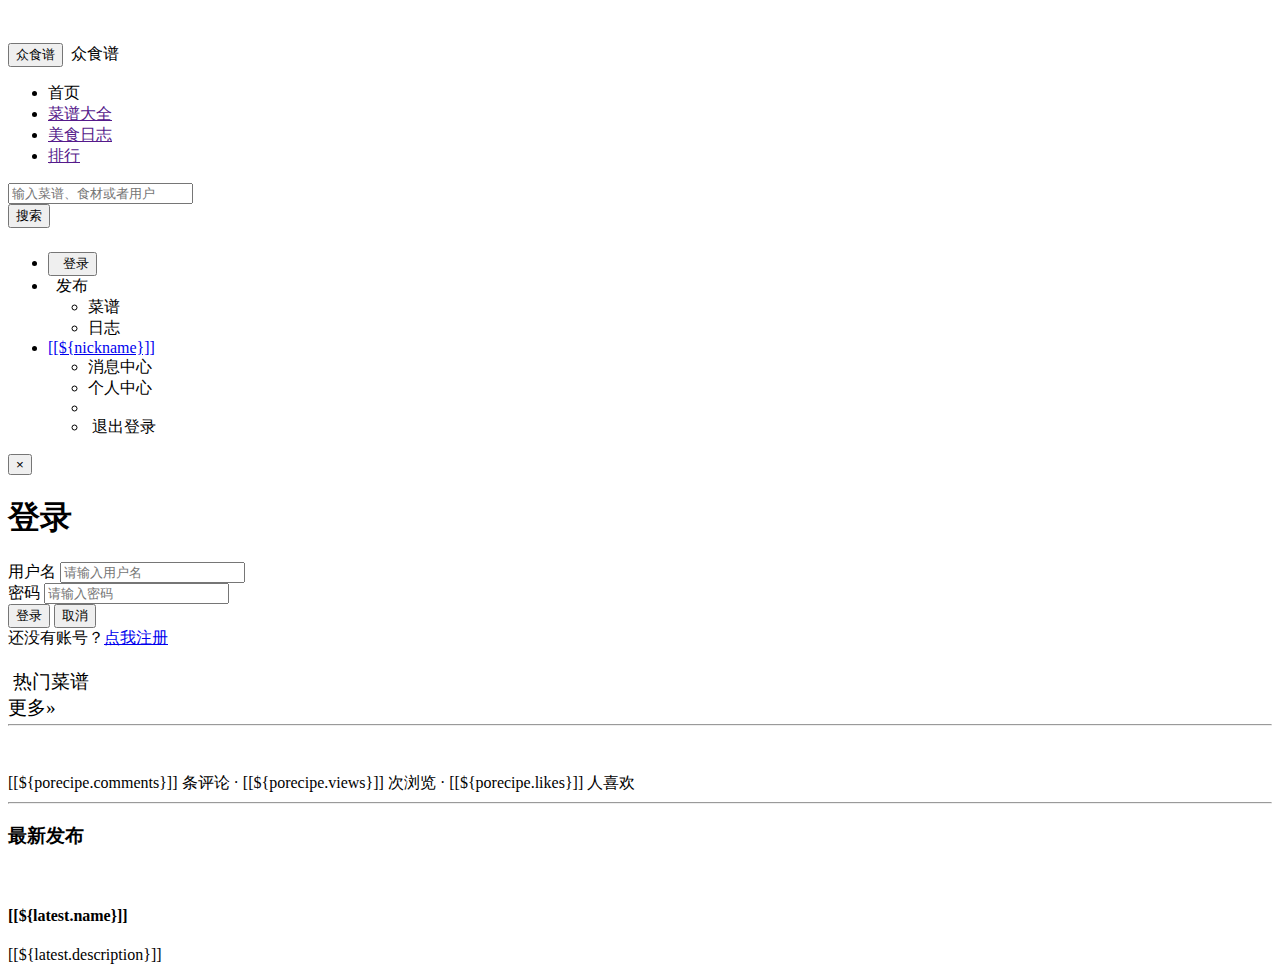
<file: src/main/resources/templates/index.html>
<!DOCTYPE html>
<html xmlns:th="http://www.thymeleaf.org">
<head>
    <meta charset="UTF-8">
    <title>众食谱官网</title>
    <link rel="icon" th:href="@{/img/logo.ico}"  type="image/x-icon">
    <link rel="stylesheet" th:href="@{/bootstrap/css/bootstrap.css}">
    <link rel="stylesheet" th:href="@{/bootstrap/css/bootstrap-theme.css}">
    <link rel="stylesheet" th:href="@{css/index.css}">
    <script th:src="@{/js/jquery.js}"></script>
    <script th:src="@{/bootstrap/js/bootstrap.js}"></script>
    <script>
    </script>

</head>

<body>



<nav class="navbar navbar-default" th:fragment="topbar" >
    <div class="container-fluid">
        <!-- Brand and toggle get grouped for better mobile display -->

        <div class="navbar-header">

            <button type="button" class="navbar-toggle collapsed" data-toggle="collapse" data-target="#bs-example-navbar-collapse-1" aria-expanded="false">
                <spangit class="sr-only">众食谱</spangit>
                <span class="icon-bar"></span>
                <span class="icon-bar"></span>
                <span class="icon-bar"></span>
            </button>
            <img th:src="@{/img/logo.ico}" style="height: 40px;padding-top: 11px" alt="">
            <a class="navbar-brand" th:href="@{/}">
                众食谱
            </a>
        </div>

        <!-- Collect the nav links, forms, and other content for toggling -->
        <div class="collapse navbar-collapse" id="bs-example-navbar-collapse-1">
            <ul class="nav navbar-nav">
                <li><a th:href="@{/}">首页</a></li>
                <li><a href="">菜谱大全</a></li>
                <li><a href="">美食日志</a></li>
                <li><a href="">排行</a></li>

            </ul>
            <form class="navbar-form navbar-left">
                <div class="form-group">
                    <input type="text" class="form-control" placeholder="输入菜谱、食材或者用户">
                </div>
                <button type="submit" class="btn btn-default">搜索</button>
            </form>
            <ul class="nav navbar-nav navbar-right">
                <li>
                    <button style="margin-top: 8px" type="button" class="btn btn-default" data-toggle="modal" data-target="#login" th:if="${nickname == null}" >
                        <span class="glyphicon glyphicon-log-in"></span>&nbsp;
                        登录
                    </button>
                </li>
                <li class="dropdown">
                    <a class="dropdown-toggle" data-toggle="dropdown" role="button" aria-haspopup="true" aria-expanded="true" th:unless="${nickname == null}">
                        <span class="glyphicon glyphicon-plus"></span>&nbsp;
                        发布
                    </a>
                    <ul class="dropdown-menu">
                        <li><a th:href="@{/pub_rec}">菜谱</a></li>
                        <li><a th:href="@{/pub_ques}">日志</a></li>
                    </ul>
                </li>
                <li class="dropdown">
                    <a href="#" class="dropdown-toggle" data-toggle="dropdown" role="button" aria-haspopup="true" aria-expanded="true" th:unless="${nickname == null}" >
                        [[${nickname}]]
                        <span class="caret"></span>
                    </a>

                    <ul class="dropdown-menu">
                        <li><a th:href="@{/News/}+${id}">消息中心</a></li>
                        <li><a th:href="@{/User/}+${id}">个人中心</a></li>
                        <li role="separator" class="divider"></li>
                        <li><a th:href="@{/logout}"><span class="glyphicon glyphicon-log-out">&nbsp;退出登录</span></a></li>
                    </ul>
                </li>
            </ul>
        </div>
    </div>
    <!-- 登录窗口 -->
    <div id="login" class="modal fade" th:fragment="login">
        <div class="modal-dialog">
            <div class="modal-content">
                <div class="modal-body">
                    <button class="close" data-dismiss="modal">
                        <span>&times;</span>
                    </button>
                </div>
                <div class="modal-title">
                    <h1 class="text-center">登录</h1>
                </div>
                <div class="warning-message" th:text="${msg}"></div>
                <div class="modal-body">
                    <form class="form-group" th:action="@{/login}" method="post">
                        <div class="form-group">
                            <label>用户名</label>
                            <input name="username" class="form-control" type="text" placeholder="请输入用户名" >
                        </div>
                        <div class="form-group">
                            <label>密码</label>
                            <input  name="password" class="form-control" type="password" placeholder="请输入密码" >
                        </div>
                        <div class="text-right">
                            <button id="login-button" class="btn btn-primary" type="submit">登录</button>
                            <button class="btn btn-danger" data-dismiss="modal">取消</button>
                        </div>
                        还没有账号？<a href="/register">点我注册</a>
                    </form>
                </div>
            </div>
        </div>
    </div>
</nav>

<div class="container-fluid main">
    <div class="row">
        <div class="col-lg-9 col-md-12 col-sm-12 col-xs-12">

            <div class="row" style="font-size: larger;margin-top: 20px">
                <div class="col-lg-11 col-md-10 col-sm-10"><span class="glyphicon glyphicon-fire"></span>&nbsp;热门菜谱</div>
                <div class="col-lg-1 col-md-2 col-sm-2" >更多&raquo;</div>
            </div>

            <hr style="margin-top: 3px">
            <div class="row">
                <div class="col-sm-6 col-md-4" th:each="porecipe:${popular}">
                    <a th:href="@{/recipe/} + ${porecipe.id}">
                        <div class="thumbnail">
                            <img class="img-object img-responsive" th:src="${porecipe.pic_url}">
                            <div class="caption">
                                <h4 th:text="${porecipe.name}"></h4>
                                <span class="text-desc">[[${porecipe.comments}]] 条评论 · [[${porecipe.views}]] 次浏览 · [[${porecipe.likes}]] 人喜欢</span>
                                <span class="text-desc" th:text="${porecipe.last_modified_time}"></span>
                            </div>
                        </div>
                    </a>
                </div>
            </div>

            <hr>

        </div>
        <div class="col-lg-3 col-md-12 col-sm-12 col-xs-12">
            <div class="form-group">
                <h3> 最新发布 </h3>
                <div class="media" th:each="latest : ${latest}" style="color: black;">
                    <a th:href="@{/recipe/} + ${latest.id}">
                        <div class="media-left">
                            <img class="media-object" th:src="${latest.pic_url}" >
                        </div>
                        <div class="media-body">
                            <h4 class="media-heading">[[${latest.name}]]</h4>
                            [[${latest.description}]]
                        </div>
                    </a>
                </div>
            </div>

        </div>
    </div>

</div>
</body>
</html>
</file>
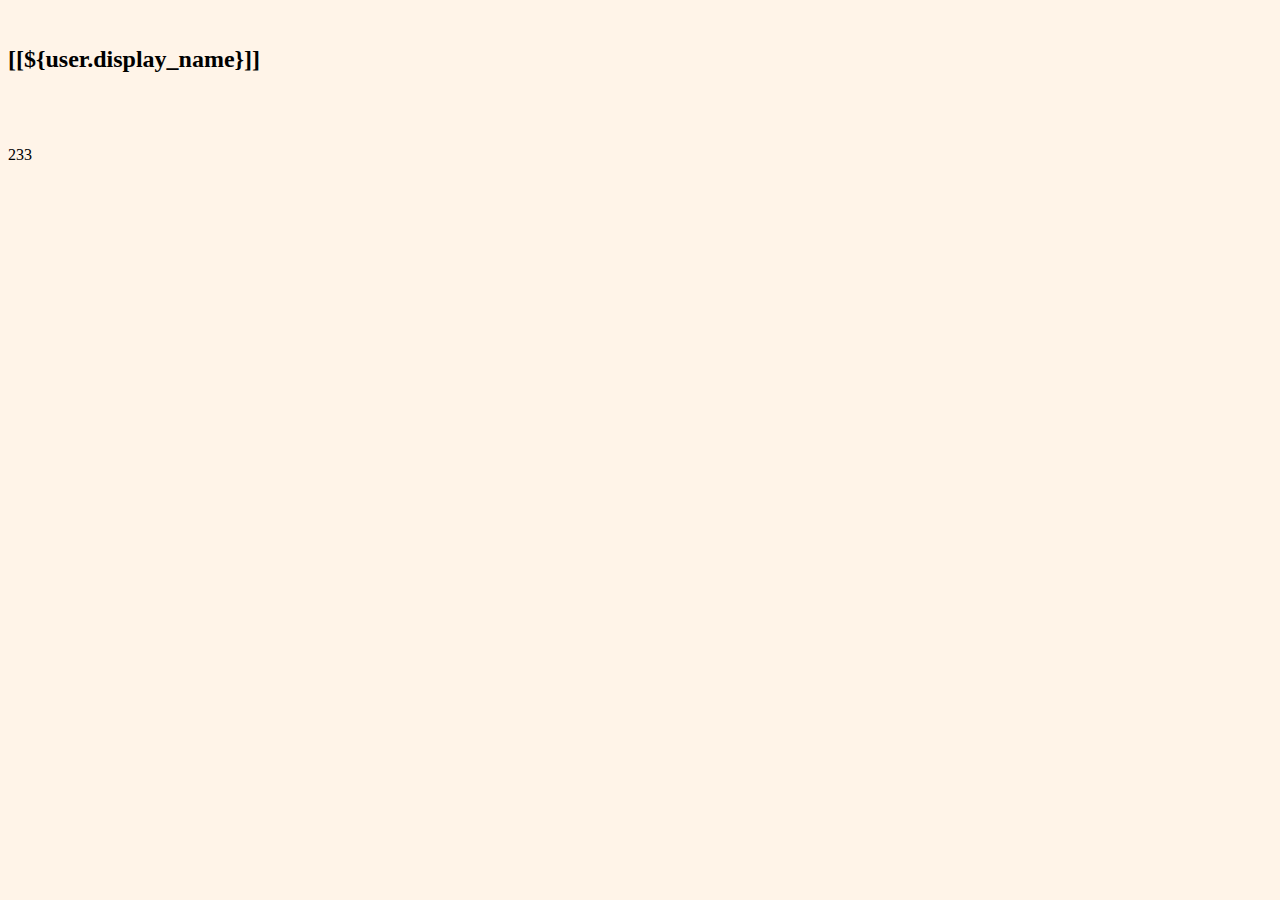
<file: src/main/resources/templates/Personal_center.html>
<!DOCTYPE html>
<html lang="zh" xmlns:th="http://www.thymeleaf.org">
<head>
    <meta charset="UTF-8">
    <title>[[${user.display_name}]]的个人空间 -- 众食谱</title>
    <link rel="icon" th:href="@{/img/logo.ico}"  type="image/x-icon">
    <link rel="stylesheet" th:href="@{/bootstrap/css/bootstrap.css}">
    <link rel="stylesheet" th:href="@{/bootstrap/css/bootstrap-theme.css}">
    <link rel="stylesheet" th:href="@{/css/recipe.css}">

    <script th:src="@{/js/jquery.js}"></script>
    <script th:src="@{/bootstrap/js/bootstrap.js}"></script>
    <script th:src="@{/js/recipe.js}"></script>


</head>




<body style="background-color: #fff4e8">
<div th:replace="index :: topbar"></div>

<div class="container-fluid">

    <div class="row main">
        <div class="col-lg-4 col-md-4 col-sm-4" style="padding: 0">
            <img class="main-image img-responsive" th:src="@{user.user_photo}">
        </div>
        <div  class="col-lg-8 col-md-8 col-sm-8 mainInfo">
            <div id="name" class="col-lg-6 col-md-6 col-sm-6" style="height: 100px">
                <h2 class="title">[[${user.display_name}]]</h2>
            </div>
            <div class="col-lg-6 col-md-6 col-sm-6" style="height: 100px" >
                233
            </div>

            
    </div>

    <div class="row main" style="margin-top: 40px;">

    </div>

    <div class="row main" style="margin-top: 40px;">

    </div>
</div>
</body>
</html>
</file>
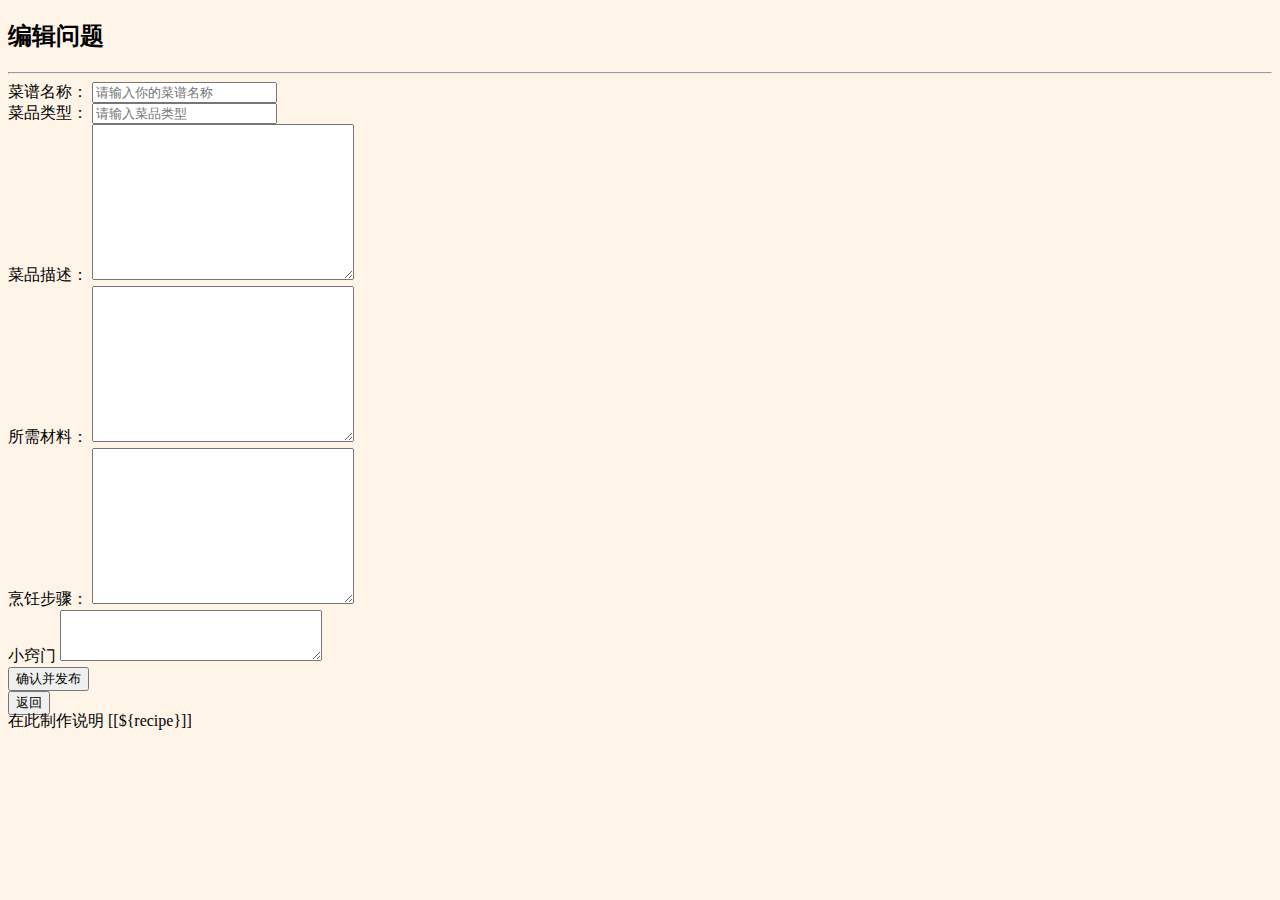
<file: src/main/resources/templates/publish_question.html>
<!DOCTYPE html>
<html lang="zh" xmlns:th="http://www.thymeleaf.org">
<head>
    <meta charset="UTF-8">
    <title>发布新问题-众食谱官网</title>
    <link rel="icon" th:href="@{/img/logo.ico}"  type="image/x-icon">
    <link rel="stylesheet" th:href="@{/bootstrap/css/bootstrap.css}">
    <link rel="stylesheet" th:href="@{/bootstrap/css/bootstrap-theme.css}">
    <link rel="stylesheet" th:href="@{/css/publish.css}">

    <script th:src="@{/js/jquery.js}"></script>
    <script th:src="@{/bootstrap/js/bootstrap.js}"></script>
</head>
<body style="background-color: #fff4e8">
    <div th:replace="index :: topbar"></div>

    <div class="container-fluid main">
        <div class="row">
            <div class="col-lg-9 col-md-12 col-sm-12 col-xs-12">
                <h2>编辑问题</h2>
                <hr>
                <form th:action="@{/publish}" method="post">
                    <div class="form-group">
                        <label for="recipe_name">菜谱名称：</label>
                        <input type="text" name="recipe_name" class="form-control" id="recipe_name" placeholder="请输入你的菜谱名称" th:value="${recipe_name}">
                    </div>
                    <div class="form-group">
                        <label for="recipe_type">菜品类型：</label>
                        <input type="text" name="recipe_type" class="form-control" id="recipe_type" placeholder="请输入菜品类型" th:value="${recipe_type}">

                    </div>
                    <div class="form-group">
                        <label for="recipe_description">菜品描述：</label>
                        <textarea name="recipe_detail" id="recipe_description" class="form-control" cols="30" rows="10" th:text="${recipe_detail}"></textarea>
                    </div>
                    <div class="form-group">
                        <label for="recipe_material">所需材料：</label>
                        <textarea name="recipe_material" id="recipe_material" class="form-control" cols="30" rows="10" th:text="${recipe_material}"></textarea>
                    </div>
                    <div class="form-group">
                        <label for="recipe_step">烹饪步骤：</label>
                        <textarea name="recipe_step" id="recipe_step" class="form-control" cols="30" rows="10" th:text="${recipe_step}"></textarea>
                    </div>
                    <div class="form-group">
                        <label for="recipe_trick">小窍门</label>
                        <textarea name="recipe_trick" id="recipe_trick" class="form-control" cols="30" rows="3" th:text="${recipe_trick}"></textarea>
                    </div>
                    <div class="alert alert-danger" role="alert" th:text="${error}" th:if="${error!=null}"></div>
                    <div class="form-group">
                        <button type="submit" class="btn btn-success btn-publish">确认并发布</button>
                    </div>
                </form>
            </div>
            <div class="col-lg-3 col-md-12 col-sm-12 col-xs-12">
                <div class="form-group" style="height: 20px;">
                    <button type="button" class="btn btn-default btn-back" onclick="javascript:history.back(-1);" >返回</button>
                </div>
                <div class="form-group">
                    在此制作说明
                    [[${recipe}]]
                </div>

            </div>
        </div>
    </div>
</body>
</html>
</file>
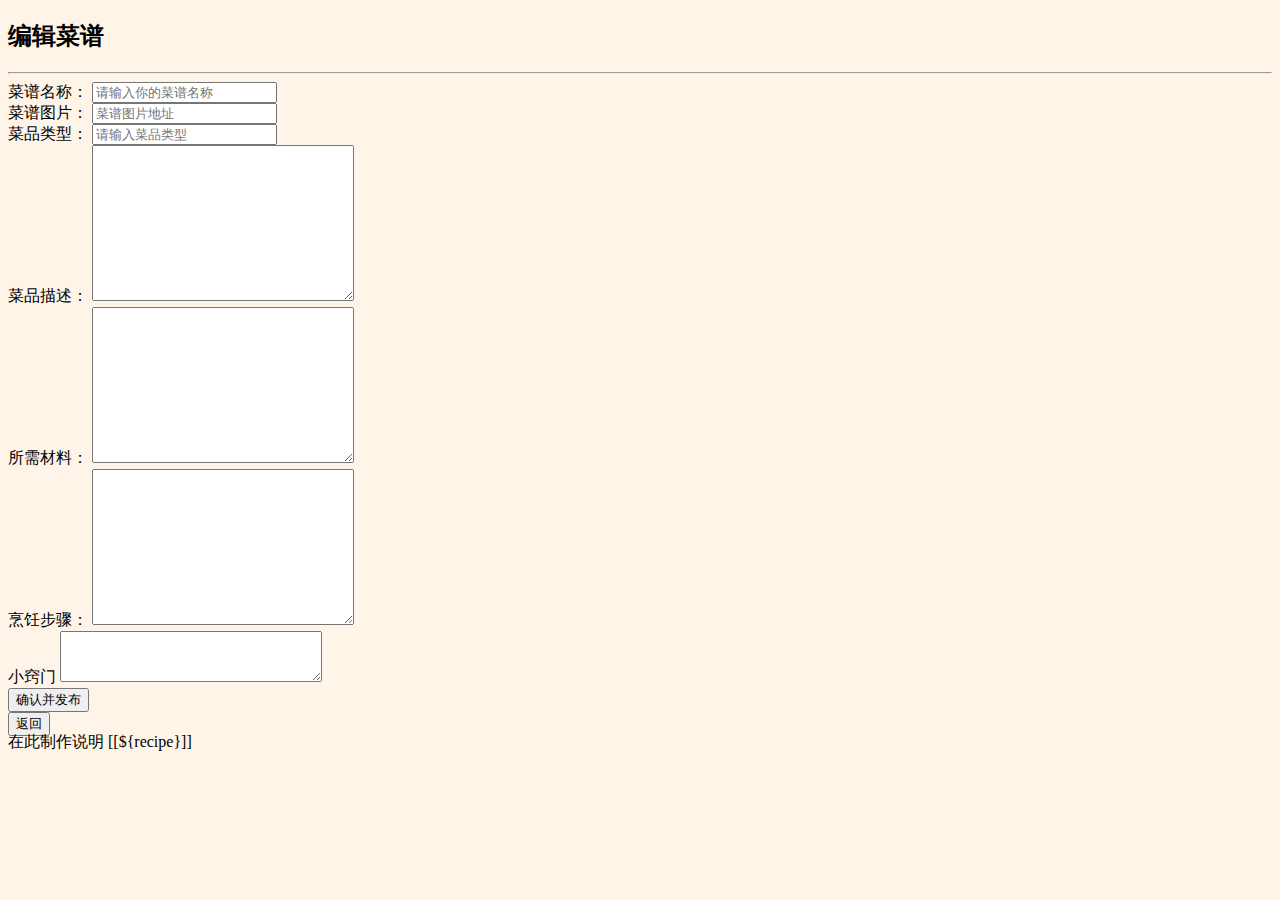
<file: src/main/resources/templates/publish_recipes.html>
<!DOCTYPE html>
<html lang="zh" xmlns:th="http://www.thymeleaf.org">
<head>
    <meta charset="UTF-8">
    <title>发布新菜谱-众食谱官网</title>
    <link rel="icon" th:href="@{/img/logo.ico}"  type="image/x-icon">
    <link rel="stylesheet" th:href="@{/bootstrap/css/bootstrap.css}">
    <link rel="stylesheet" th:href="@{/bootstrap/css/bootstrap-theme.css}">
    <link rel="stylesheet" th:href="@{/css/publish.css}">

    <script th:src="@{/js/jquery.js}"></script>
    <script th:src="@{/bootstrap/js/bootstrap.js}"></script>
</head>
<body style="background-color: #fff4e8">
    <div th:replace="index :: topbar"></div>

    <div class="container-fluid main">
        <div class="row">
            <div class="col-lg-9 col-md-12 col-sm-12 col-xs-12">
                <h2>编辑菜谱</h2>
                <hr>
                <form th:action="@{/publish}" method="post">
                    <div class="form-group">
                        <label for="recipe_name">菜谱名称：</label>
                        <input type="text" name="recipe_name" class="form-control" id="recipe_name" placeholder="请输入你的菜谱名称" th:value="${recipe_name}">
                    </div>
                    <div class="form-group">
                        <label for="recipe_pic">菜谱图片：</label>
                        <input type="text" name="recipe_pic" class="form-control" id="recipe_pic" placeholder="菜谱图片地址" th:value="${recipe_pic}">
                    </div>
                    <div class="form-group">
                        <label for="recipe_type">菜品类型：</label>
                        <input type="text" name="recipe_type" class="form-control" id="recipe_type" placeholder="请输入菜品类型" th:value="${recipe_type}">
                    </div>
                    <div class="form-group">
                        <label for="recipe_description">菜品描述：</label>
                        <textarea name="recipe_detail" id="recipe_description" class="form-control" cols="30" rows="10" th:text="${recipe_detail}"></textarea>
                    </div>
                    <div class="form-group">
                        <label for="recipe_material">所需材料：</label>
                        <textarea name="recipe_material" id="recipe_material" class="form-control" cols="30" rows="10" th:text="${recipe_material}"></textarea>
                    </div>
                    <div class="form-group">
                        <label for="recipe_step">烹饪步骤：</label>
                        <textarea name="recipe_step" id="recipe_step" class="form-control" cols="30" rows="10" th:text="${recipe_step}"></textarea>
                    </div>
                    <div class="form-group">
                        <label for="recipe_trick">小窍门</label>
                        <textarea name="recipe_trick" id="recipe_trick" class="form-control" cols="30" rows="3" th:text="${recipe_trick}"></textarea>
                    </div>
                    <div class="alert alert-danger" role="alert" th:text="${error}" th:if="${error!=null}"></div>
                    <div class="form-group">
                        <button type="submit" class="btn btn-success btn-publish" >确认并发布</button>
                    </div>
                </form>
            </div>
            <div class="col-lg-3 col-md-12 col-sm-12 col-xs-12">
                <div class="form-group" style="height: 20px;">
                    <button type="button" class="btn btn-default btn-back" onclick="javascript:history.back(-1);" >返回</button>
                </div>
                <div class="form-group">
                    在此制作说明
                    [[${recipe}]]
                </div>

            </div>
        </div>
    </div>
</body>
</html>
</file>
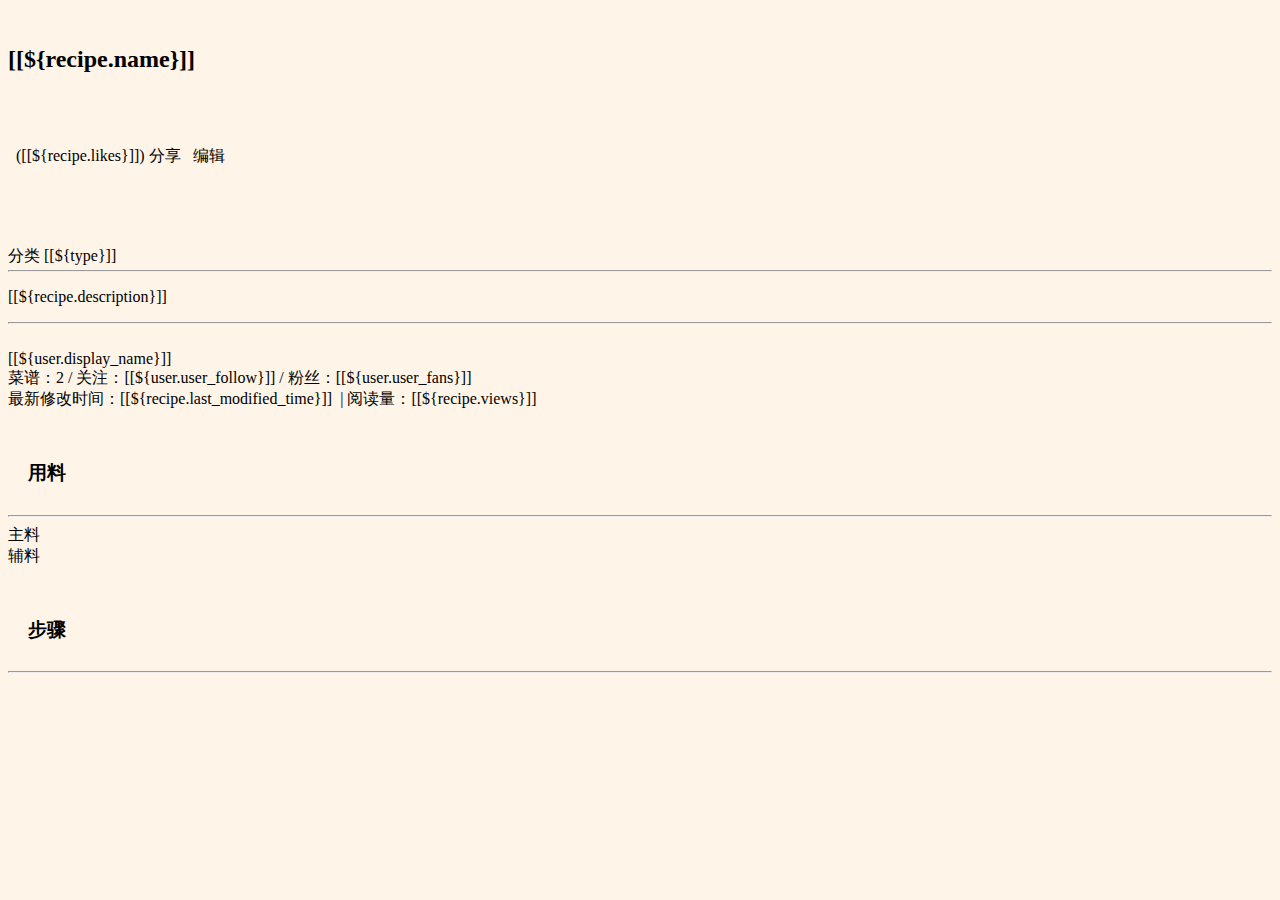
<file: src/main/resources/templates/recipe.html>
<!DOCTYPE html>
<html lang="zh" xmlns:th="http://www.thymeleaf.org">
<head>
    <meta charset="UTF-8">
    <title>[[${recipe.name}]]</title>
    <link rel="icon" th:href="@{/img/logo.ico}"  type="image/x-icon">
    <link rel="stylesheet" th:href="@{/bootstrap/css/bootstrap.css}">
    <link rel="stylesheet" th:href="@{/bootstrap/css/bootstrap-theme.css}">
    <link rel="stylesheet" th:href="@{/css/recipe.css}">

    <script th:src="@{/js/jquery.js}"></script>
    <script th:src="@{/bootstrap/js/bootstrap.js}"></script>
    <script th:src="@{/js/recipe.js}"></script>

    <script th:inline="javascript" type="text/javascript">
        $(function material(){
            var jsonstr =[[${recipe.material}]];
            console.log(jsonstr);
            var obj=JSON.parse(jsonstr);
            console.log(obj);
            var ZL = obj[0];
            var FL = obj[1];
            for (var i in ZL){
                if (ZL == "null") {
                    $(".label-danger").css("display","none");
                }else {
                    var txt = "<div>" + "<div>" + i + "</div>" + "<span>" + ZL[i] + "</span>" + "</div>";
                    $("#ZhuLiao").append(txt);
                }
            }
            for (var i in FL){
                if (FL == "null"){
                    $(".label-default").css("display","none");
                }else {
                    var txt = "<div>" + "<div>" + i + "</div>" + "<span>" + FL[i] + "</span>" + "</div>";
                    $("#FuLiao").append(txt);
                }
            }
            $("#ZhuLiao>div")
                .css("width","310px")
                .css("padding-right","50px")
                .css("margin-bottom","10px");
            $("#ZhuLiao>div>div")
                .css("display","inline list-item");
            $("#ZhuLiao>div>span")
                .css("float","right")
                .css("font-size","12px")
                .css("color","grey");

            $("#FuLiao>div")
                .css("width","310px")
                .css("padding-right","50px")
                .css("margin-bottom","10px");
            $("#FuLiao>div>div")
                .css("display","inline list-item");
            $("#FuLiao>div>span")
                .css("float","right")
                .css("font-size","12px")
                .css("color","grey");;
        })



    </script>

</head>




<body style="background-color: #fff4e8">
<div th:replace="index :: topbar"></div>

<div class="container-fluid">

    <div class="row main">
        <div class="col-lg-4 col-md-4 col-sm-4" style="padding: 0">
            <img class="main-image img-responsive" th:src="@{/img/recipe/}+${recipe.id}+-main.jpg">
        </div>
        <div  class="col-lg-8 col-md-8 col-sm-8 mainInfo">
            <div id="name" class="col-lg-6 col-md-6 col-sm-6" style="height: 100px">
                <h2 class="title">[[${recipe.name}]]</h2>
            </div>
            <div class="col-lg-6 col-md-6 col-sm-6" style="height: 100px" >
                <div class="liked">
                    <a id="liked" class="liked-number text-center" onclick="">
                        <span class=" glyphicon glyphicon-heart-empty"></span>&nbsp;
                        ([[${recipe.likes}]])
                    </a><a class="liked-share text-center" >
                        分享
                    </a>
                    <a th:if="${user != null && user.user_id == id}" th:href="@{/publish/}+${recipe.id}">
                        <span class="glyphicon glyphicon-pencil"></span>&nbsp;
                        编辑
                    </a>
                </div>
            </div>
            <div id="info2" class="col-lg-12 col-md-12 col-sm-12 info2">
                <span>分类</span>
                <span class="label label-success" th:each="type : ${type}">[[${type}]]</span>
            </div>
            <hr style="margin-top: 3px">
            <p id="description" class="col-lg-12 col-md-12 col-sm-12 description">
                [[${recipe.description}]]
            </p>
            <hr style="margin-top: 3px">
            <div id="userinfo" class="col-lg-12 col-md-12 col-sm-12" th:if="${user!=null}">
                <a th:href="@{/User/}+${user.user_id}"><img class="icon-user" th:src="${user.user_photo}">
                    <div class="user-info">
                        <a><span>[[${user.display_name}]]</span></a>
                        <div>菜谱：2&nbsp;/&nbsp;关注：[[${user.user_follow}]]&nbsp;/&nbsp;粉丝：[[${user.user_fans}]]</div>
                        <span id="info" class="col-lg-12 col-md-12 col-sm-12 info">
                            最新修改时间：[[${recipe.last_modified_time}]] &nbsp;|&nbsp;阅读量：[[${recipe.views}]]
                        </span>
                    </div>
                </a>

            </div>

        </div>
    </div>

    <div class="row main" style="margin-top: 40px;">
        <div class="col-lg-12 col-md-12 col-sm-12">
            <h3 style="padding-left: 20px;padding-top: 10px;padding-bottom: 10px;">
                <span class="glyphicon glyphicon-grain">用料</span>
            </h3>
            <hr style="margin-top: 3px">
            <div id="material">
                <div  class="ZhuLiao">
                    <span class="label label-danger" >主料</span>
                    <div id="ZhuLiao"></div>
                </div>
                <div  class="FuLiao">
                    <span class="label label-default">辅料</span>
                    <div id="FuLiao"></div>
                </div>
            </div>
        </div>
    </div>
    <div class="row main" style="margin-top: 40px;">
        <div class="col-lg-12 col-md-12 col-sm-12">
            <h3 style="padding-left: 20px;padding-top: 10px;padding-bottom: 10px;">
                <span class="glyphicon glyphicon-menu-hamburger">步骤</span>
            </h3>
            <hr style="margin-top: 3px">

        </div>
    </div>
</div>
</body>
</html>
</file>
